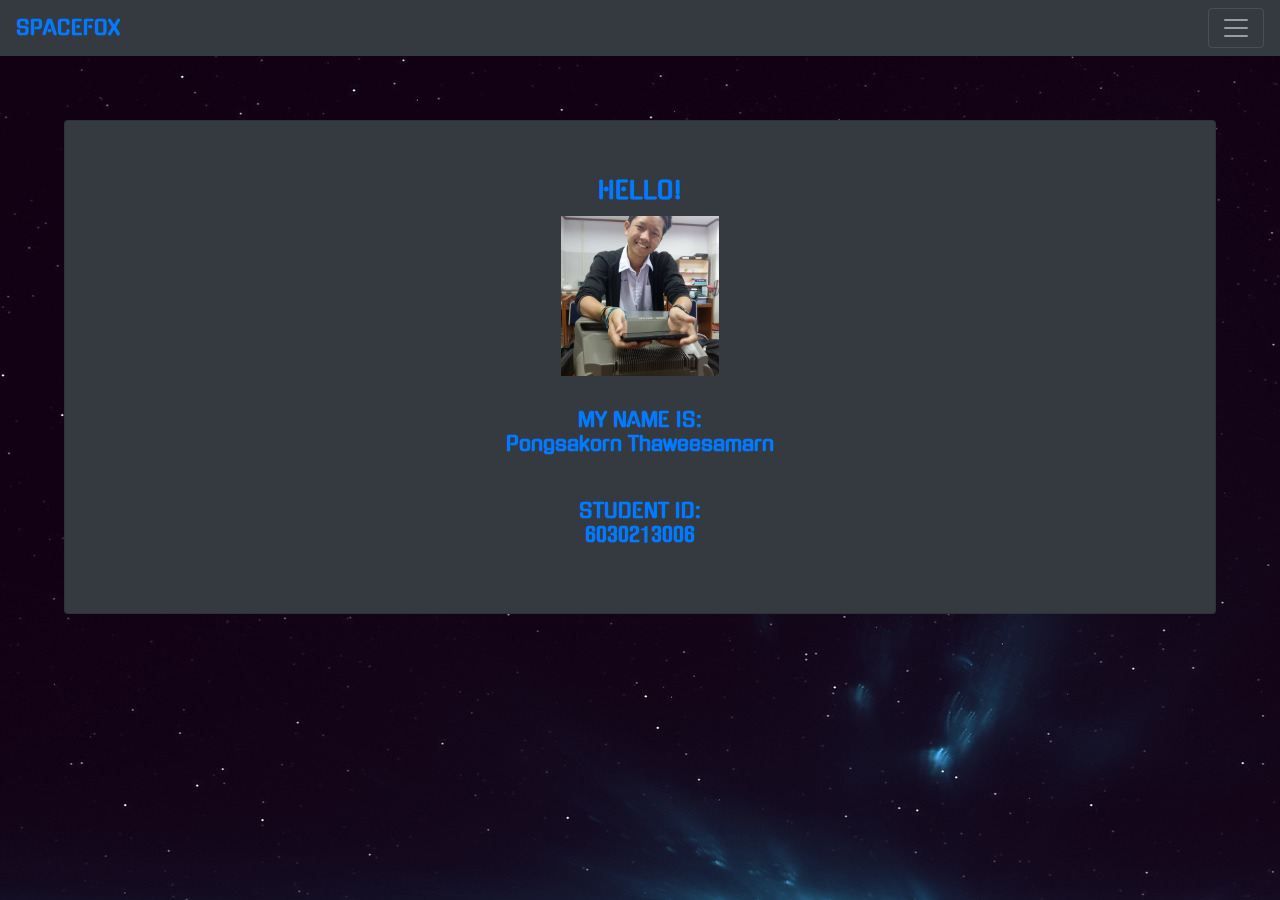
<file: about.html>
<!doctype html>
<html lang="en">

<head>
    <title>About</title>
    <!-- Required meta tags -->
    <meta charset="utf-8">
    <meta name="viewport" content="width=device-width, initial-scale=1, shrink-to-fit=no">

    <!-- Bootstrap CSS -->
    <link rel="stylesheet" href="https://stackpath.bootstrapcdn.com/bootstrap/4.3.1/css/bootstrap.min.css"
        integrity="sha384-ggOyR0iXCbMQv3Xipma34MD+dH/1fQ784/j6cY/iJTQUOhcWr7x9JvoRxT2MZw1T" crossorigin="anonymous">
    <link rel="stylesheet" href="about.css">
    <link href="https://fonts.googleapis.com/css?family=Gugi" rel="stylesheet">
</head>

<body>

    <nav class="navbar navbar-dark bg-dark">

        <a class="navbar-brand text-primary font-weight-bold" href="dashboard.html">SPACEFOX</a>
        <button class="navbar-toggler" type="button" data-toggle="collapse" data-target="#navbarSupportedContent"
            aria-controls="navbarSupportedContent" aria-expanded="false" aria-label="Toggle navigation">
            <span class="navbar-toggler-icon"></span>
        </button>
        <div class="collapse navbar-collapse" id="navbarSupportedContent">
            <ul class="navbar-nav mr-auto">
                <li class="nav-item font-weight-bold">
                    <a class="nav-link" href="dashboard.html">Dashboard</a>
                </li>
                <li class="nav-item font-weight-bold">
                    <a class="nav-link" href="customer.html">Customer</a>
                </li>
                <li class="nav-item font-weight-bold">
                    <a class="nav-link" href="about.html">About</a>
                </li>
                <li class="nav-item font-weight-bold">
                    <a class="nav-link" href="index.html">Logout</a>
                </li>
            </ul>
        </div>

    </nav>

    <div class="container-content">
        <div class="card text-center bg-dark mb-3 text-primary" style="padding:3%">
            <div class="card-body">
                <h4 class="card-title font-weight-bold">HELLO!</h4>
                <img src="img/me.jpg" alt="My picture" height="160px" width="auto">
                <h5 class="card-title font-weight-bold" style="padding:3%">MY NAME IS: <p
                        class="card-text font-weight-bold">Pongsakorn Thaweesamarn</p>
                </h5>
                <h5 class="card-title font-weight-bold">STUDENT ID: <p class="card-text font-weight-bold">6030213006</p>
                </h5>
            </div>
        </div>
    </div>
    <!-- Optional JavaScript -->
    <!-- jQuery first, then Popper.js, then Bootstrap JS -->
    <script src="https://code.jquery.com/jquery-3.3.1.slim.min.js"
        integrity="sha384-q8i/X+965DzO0rT7abK41JStQIAqVgRVzpbzo5smXKp4YfRvH+8abtTE1Pi6jizo"
        crossorigin="anonymous"></script>
    <script src="https://cdnjs.cloudflare.com/ajax/libs/popper.js/1.14.7/umd/popper.min.js"
        integrity="sha384-UO2eT0CpHqdSJQ6hJty5KVphtPhzWj9WO1clHTMGa3JDZwrnQq4sF86dIHNDz0W1"
        crossorigin="anonymous"></script>
    <script src="https://stackpath.bootstrapcdn.com/bootstrap/4.3.1/js/bootstrap.min.js"
        integrity="sha384-JjSmVgyd0p3pXB1rRibZUAYoIIy6OrQ6VrjIEaFf/nJGzIxFDsf4x0xIM+B07jRM"
        crossorigin="anonymous"></script>
</body>

</html>
</file>
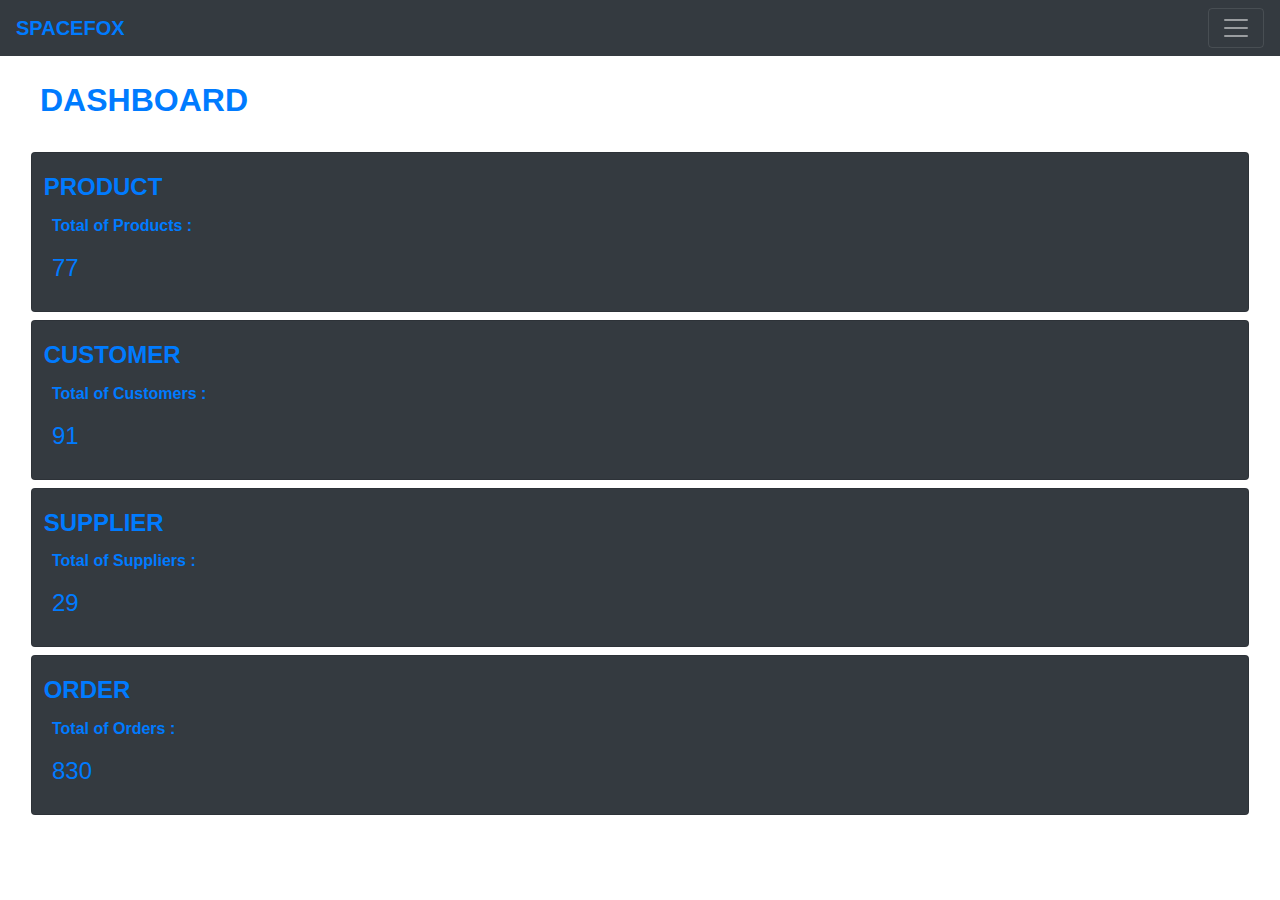
<file: dashboard.html>
<!doctype html>
<html lang="en">

<head>
  <title>Dashboard</title>
  <!-- Required meta tags -->
  <meta charset="utf-8">
  <meta name="viewport" content="width=device-width, initial-scale=1, shrink-to-fit=no">

  <!-- Bootstrap CSS -->
  <link rel="stylesheet" href="https://use.fontawesome.com/releases/v5.8.1/css/all.css"
    integrity="sha384-50oBUHEmvpQ+1lW4y57PTFmhCaXp0ML5d60M1M7uH2+nqUivzIebhndOJK28anvf" crossorigin="anonymous">
  <link rel="stylesheet" href="https://stackpath.bootstrapcdn.com/bootstrap/4.3.1/css/bootstrap.min.css"
    integrity="sha384-ggOyR0iXCbMQv3Xipma34MD+dH/1fQ784/j6cY/iJTQUOhcWr7x9JvoRxT2MZw1T" crossorigin="anonymous">
  <link rel="stylesheet" href="index.css">
  <link href="https://fonts.googleapis.com/css?family=Gugi" rel="stylesheet">
</head>

<body>

  <nav class="navbar navbar-dark bg-dark">

    <a class="navbar-brand text-primary font-weight-bold" href="dashboard.html">SPACEFOX</a>
    <button class="navbar-toggler" type="button" data-toggle="collapse" data-target="#navbarSupportedContent"
      aria-controls="navbarSupportedContent" aria-expanded="false" aria-label="Toggle navigation">
      <span class="navbar-toggler-icon"></span>
    </button>
    <div class="collapse navbar-collapse" id="navbarSupportedContent">
      <ul class="navbar-nav mr-auto">
        <li class="nav-item font-weight-bold">
          <a class="nav-link" href="dashboard.html">Dashboard</a>
        </li>
        <li class="nav-item font-weight-bold">
          <a class="nav-link" href="customer.html">Customer</a>
        </li>
        <li class="nav-item font-weight-bold">
          <a class="nav-link" href="about.html">About</a>
        </li>
        <li class="nav-item font-weight-bold">
          <a class="nav-link" href="index.html">Logout</a>
        </li>
      </ul>
    </div>

  </nav>

  <div class="container-fluid">
    <h2 class="font-weight-bold text-primary" style="padding:2%">DASHBOARD</h2>
    <div class="card bg-dark my-2 mx-3">
      <div class="card-body" id='totalProducts'>
        <div class="row">
          <i class="fas fa-box-open fa-2x text-white"></i>
          <h4 class="card-title font-weight-bold text-primary">&nbspPRODUCT</h4>
        </div>
        <p class="card-text font-weight-bold text-primary">Total of Products :</p>
        <!-- JSON DATA APPEND HERE -->
      </div>
    </div>
    <div class="card bg-dark my-2 mx-3">
      <div class="card-body" id='totalCustomers'>
        <div class="row">
          <i class="fas fas fa-address-card fa-2x text-white"></i>
          <h4 class="card-title font-weight-bold text-primary">&nbspCUSTOMER</h4>
        </div>
        <p class="card-text font-weight-bold text-primary">Total of Customers :</p>
        <!-- JSON DATA APPEND HERE -->
      </div>
    </div>
    <div class="card bg-dark my-2 mx-3">
      <div class="card-body" id='totalSuppliers'>
        <div class="row">
          <i class="fas fas fa-boxes fa-2x text-white"></i>
          <h4 class="card-title font-weight-bold text-primary">&nbspSUPPLIER</h4>
        </div>
        <p class="card-text font-weight-bold text-primary">Total of Suppliers :</p>
        <!-- JSON DATA APPEND HERE -->
      </div>
    </div>
    <div class="card bg-dark my-2 mx-3">
      <div class="card-body" id='totalOrders'>
        <div class="row">
          <i class="fas fas fa-calendar-check fa-2x text-white"></i>
          <h4 class="card-title font-weight-bold text-primary">&nbspORDER</h4>
        </div>
        <p class="card-text font-weight-bold text-primary">Total of Orders :</p>
        <!-- JSON DATA APPEND HERE -->
      </div>
    </div>
  </div>

  <!-- Optional JavaScript -->
  <!-- jQuery first, then Popper.js, then Bootstrap JS -->
  <script src="https://code.jquery.com/jquery-3.3.1.slim.min.js"
    integrity="sha384-q8i/X+965DzO0rT7abK41JStQIAqVgRVzpbzo5smXKp4YfRvH+8abtTE1Pi6jizo"
    crossorigin="anonymous"></script>
  <script src="https://cdnjs.cloudflare.com/ajax/libs/popper.js/1.14.7/umd/popper.min.js"
    integrity="sha384-UO2eT0CpHqdSJQ6hJty5KVphtPhzWj9WO1clHTMGa3JDZwrnQq4sF86dIHNDz0W1"
    crossorigin="anonymous"></script>
  <script src="jquery.js"></script>
  <script src="https://stackpath.bootstrapcdn.com/bootstrap/4.3.1/js/bootstrap.min.js"
    integrity="sha384-JjSmVgyd0p3pXB1rRibZUAYoIIy6OrQ6VrjIEaFf/nJGzIxFDsf4x0xIM+B07jRM"
    crossorigin="anonymous"></script>
  <script src="dashboard.js"></script>
</body>

</html>
</file>
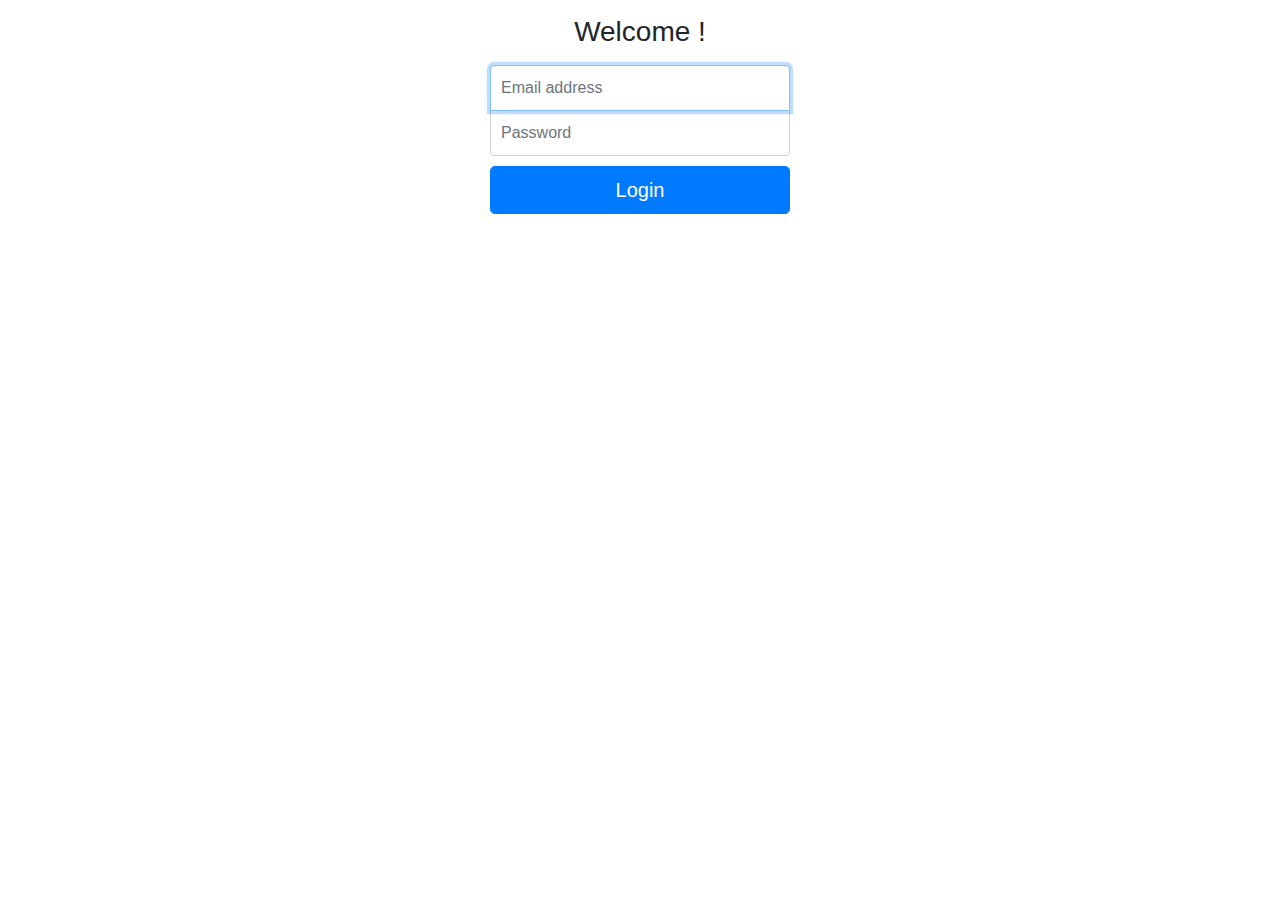
<file: login.html>
<!doctype html>
<html lang="en">

<head>
  <title>WEBproject</title>
  <!-- Required meta tags -->
  <meta charset="utf-8">
  <meta name="viewport" content="width=device-width, initial-scale=1, shrink-to-fit=no">

  <!-- Bootstrap CSS -->
  <link rel="stylesheet" href="login.css">
  <link rel="stylesheet" href="https://stackpath.bootstrapcdn.com/bootstrap/4.3.1/css/bootstrap.min.css"
    integrity="sha384-ggOyR0iXCbMQv3Xipma34MD+dH/1fQ784/j6cY/iJTQUOhcWr7x9JvoRxT2MZw1T" crossorigin="anonymous">
</head>

<body class="text-center">

  <form class="form-login">

        <h1 class="h3 mb-3 font-weight-normal">Welcome !</h1>
        <label for="inputEmail" class="sr-only">Email address</label>
        <input type="email" id="inputEmail" class="form-control" placeholder="Email address" required autofocus>
        <label for="inputPassword" class="sr-only">Password</label>
        <input type="password" id="inputPassword" class="form-control" placeholder="Password" required>
        <button class="btn btn-lg btn-primary btn-block" type="submit">Login</button>

  </form>

  <!-- Optional JavaScript -->
  <!-- jQuery first, then Popper.js, then Bootstrap JS -->
  <script src="https://code.jquery.com/jquery-3.3.1.slim.min.js"
    integrity="sha384-q8i/X+965DzO0rT7abK41JStQIAqVgRVzpbzo5smXKp4YfRvH+8abtTE1Pi6jizo"
    crossorigin="anonymous"></script>
  <script src="https://cdnjs.cloudflare.com/ajax/libs/popper.js/1.14.7/umd/popper.min.js"
    integrity="sha384-UO2eT0CpHqdSJQ6hJty5KVphtPhzWj9WO1clHTMGa3JDZwrnQq4sF86dIHNDz0W1"
    crossorigin="anonymous"></script>
  <script src="https://stackpath.bootstrapcdn.com/bootstrap/4.3.1/js/bootstrap.min.js"
    integrity="sha384-JjSmVgyd0p3pXB1rRibZUAYoIIy6OrQ6VrjIEaFf/nJGzIxFDsf4x0xIM+B07jRM"
    crossorigin="anonymous"></script>
</body>

</html>
</file>
<file: about.css>
.content{
    padding-top: 15%;
    
    }

  .container-content{
    padding: 5%
  }

  body{
    font-family: 'Gugi', cursive;
    background-image: url(img/bg.jpg);
    background-attachment: fixed;

   }
</file>
<file: index.css>
.form-login {
    width: 100%;
    max-width: 330px;
    padding: 15px;
    margin: auto;
  }
  .form-login .checkbox {
    font-weight: 400;
  }
  .form-login .form-control {
    position: relative;
    box-sizing: border-box;
    height: auto;
    padding: 10px;
    font-size: 16px;
  }
  .form-login .form-control:focus {
    z-index: 2;
  }
  .form-login input[type="email"] {
    margin-bottom: -1px;
    border-bottom-right-radius: 0;
    border-bottom-left-radius: 0;
  }
  .form-login input[type="password"] {
    margin-bottom: 10px;
    border-top-left-radius: 0;
    border-top-right-radius: 0;
  }

  .body{
    background-color: aqua;
  }
</file>
<file: login.css>
.form-login {
    width: 100%;
    max-width: 330px;
    padding: 15px;
    margin: auto;
  }
  .form-login .checkbox {
    font-weight: 400;
  }
  .form-login .form-control {
    position: relative;
    box-sizing: border-box;
    height: auto;
    padding: 10px;
    font-size: 16px;
  }
  .form-login .form-control:focus {
    z-index: 2;
  }
  .form-login input[type="email"] {
    margin-bottom: -1px;
    border-bottom-right-radius: 0;
    border-bottom-left-radius: 0;
  }
  .form-login input[type="password"] {
    margin-bottom: 10px;
    border-top-left-radius: 0;
    border-top-right-radius: 0;
  }
</file>
